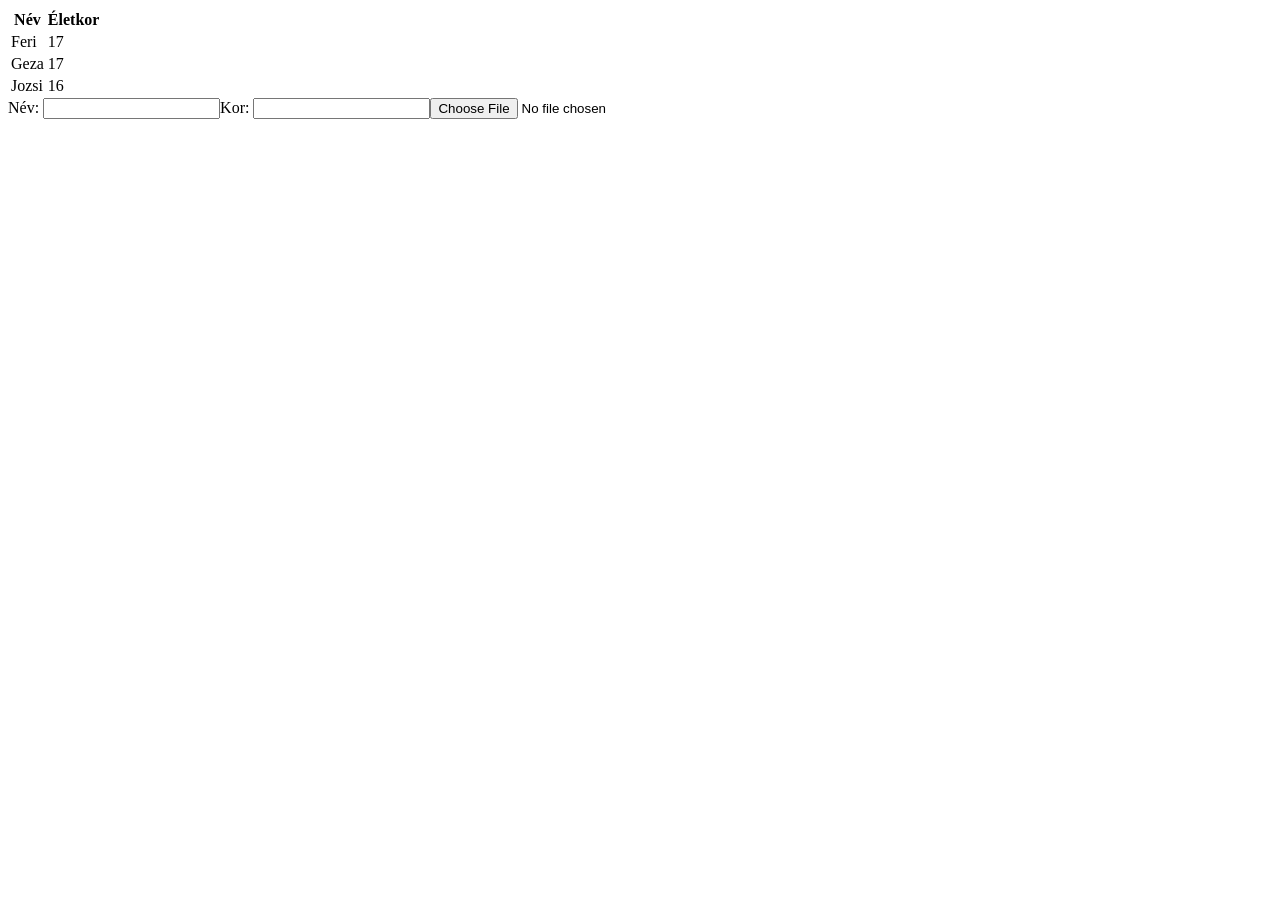
<file: datamanager/index.html>
<!DOCTYPE html>
<html lang="en">
<head>
    <meta charset="UTF-8">
    <meta name="viewport" content="width=device-width, initial-scale=1.0">
    <title>Document</title>
</head>
<body>
    
</body>
<script src="./main.js"></script>
<script src="./kitero.js"></script>

</html>
</file>
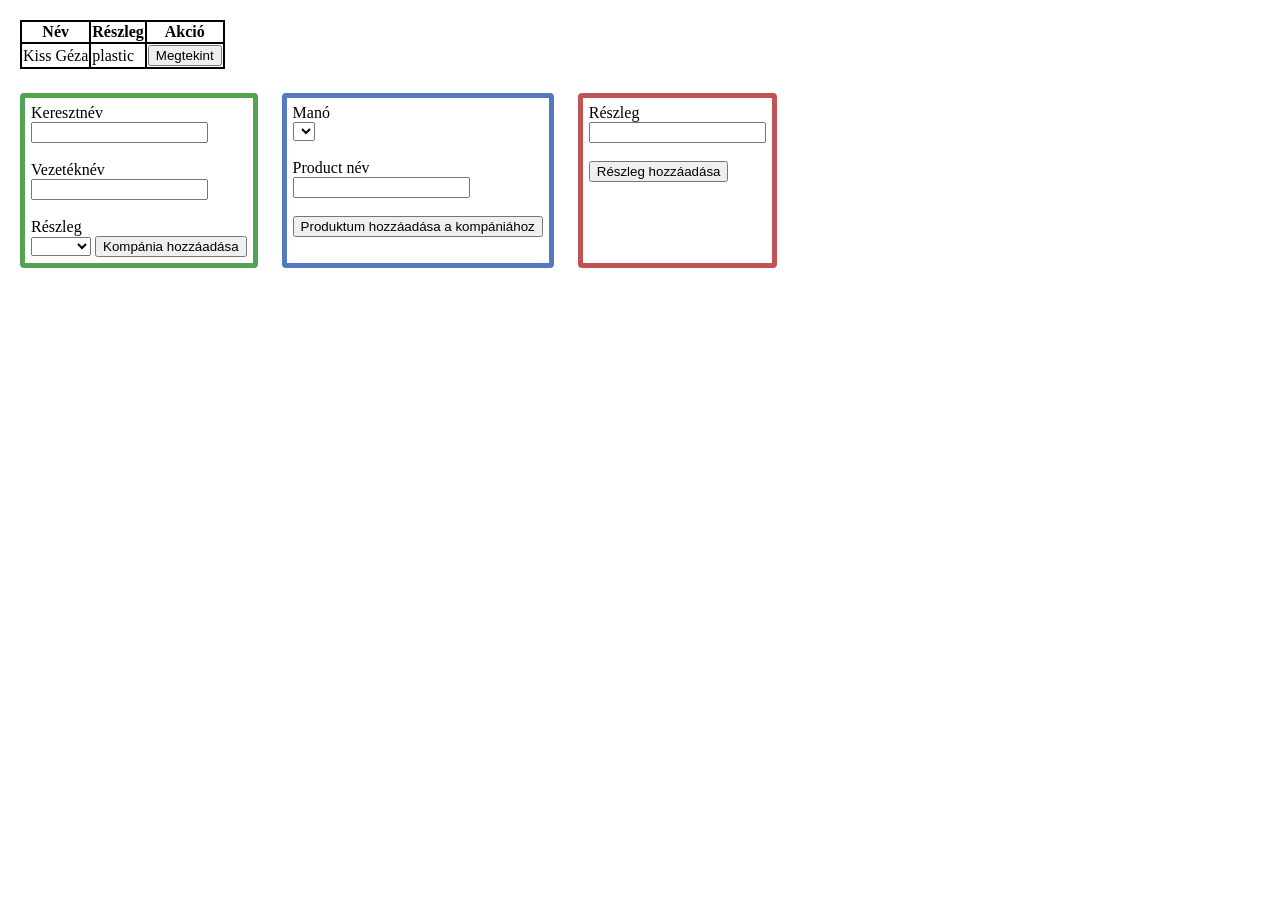
<file: santa/index.html>
<!DOCTYPE html>
<html lang="en">
<head>
    <meta charset="UTF-8">
    <meta name="viewport" content="width=device-width, initial-scale=1.0">
    <title>Santa factory</title>
    <style>
        table,tr,td,th{
            border: 2px solid black;
            border-collapse: collapse;
        }

        #products{
            display: none;
        }
        #companion_name{
            display: none;
        }

        #companion{
            width: fit-content;
            border: 5px solid rgb(84, 163, 84);
        }

        #product{
            width: fit-content;
            border: 5px solid rgb(84, 121, 190);
        }
        #area {
            width: fit-content;
            border: 5px solid rgb(190, 84, 84);
        }

        .row-container{
            display: flex;
        }

        .row-container > *{
            margin: 12px;
            padding: 6px;
            border-radius: 4px;
        }
    </style>
</head>
<body>
    <div class="row-container">
    <table id="companions">
        <thead>
            <tr>
                <th>Név</th>
                <th>Részleg</th>
                <th>Akció</th>
            </tr>
        </thead>
        <tbody></tbody>
    </table>
    <h2 id="companion_name"></h2>
    <table id="products">
        <thead>
            <tr>
                <th>Termék Neve</th>
            </tr>
        </thead>
        <tbody></tbody>
    </table>
</div>
    <div class="row-container">
        <form id="companion">
            <label for="cfirstname">Keresztnév</label><br>
            <input id="cfirstname" name="cfirstname"><br><br>
    
            <label for="clastname">Vezetéknév</label><br>
            <input id="clastname" name="clastname"><br><br>
    
            <label for="area_class">Részleg</label><br>
            <select id="area_class" name="area_class">
                <option></option>
            </select>

            <button>Kompánia hozzáadása</button>
        </form>
        <form id="product">
            <label for="companionlist">Manó</label><br>
            <select id="companionlist">
                <option></option>
            </select>
            <br><br>
    
            <label for="productname">Product név</label><br>
            <input id="productname" name="productname"><br><br>
            <button>Produktum hozzáadása a kompániához</button>
        </form>
        <form id="area">
            <label for="areaName">Részleg</label><br>
            <input id="areaName" name="areaName"><br><br>
            <button>Részleg hozzáadása</button>
        </form>
    </div>
    
    <script src="functions.js"></script>
    <script src="classes.js"></script>
    <script src="main.js"></script>
</body>
</html>
</file>
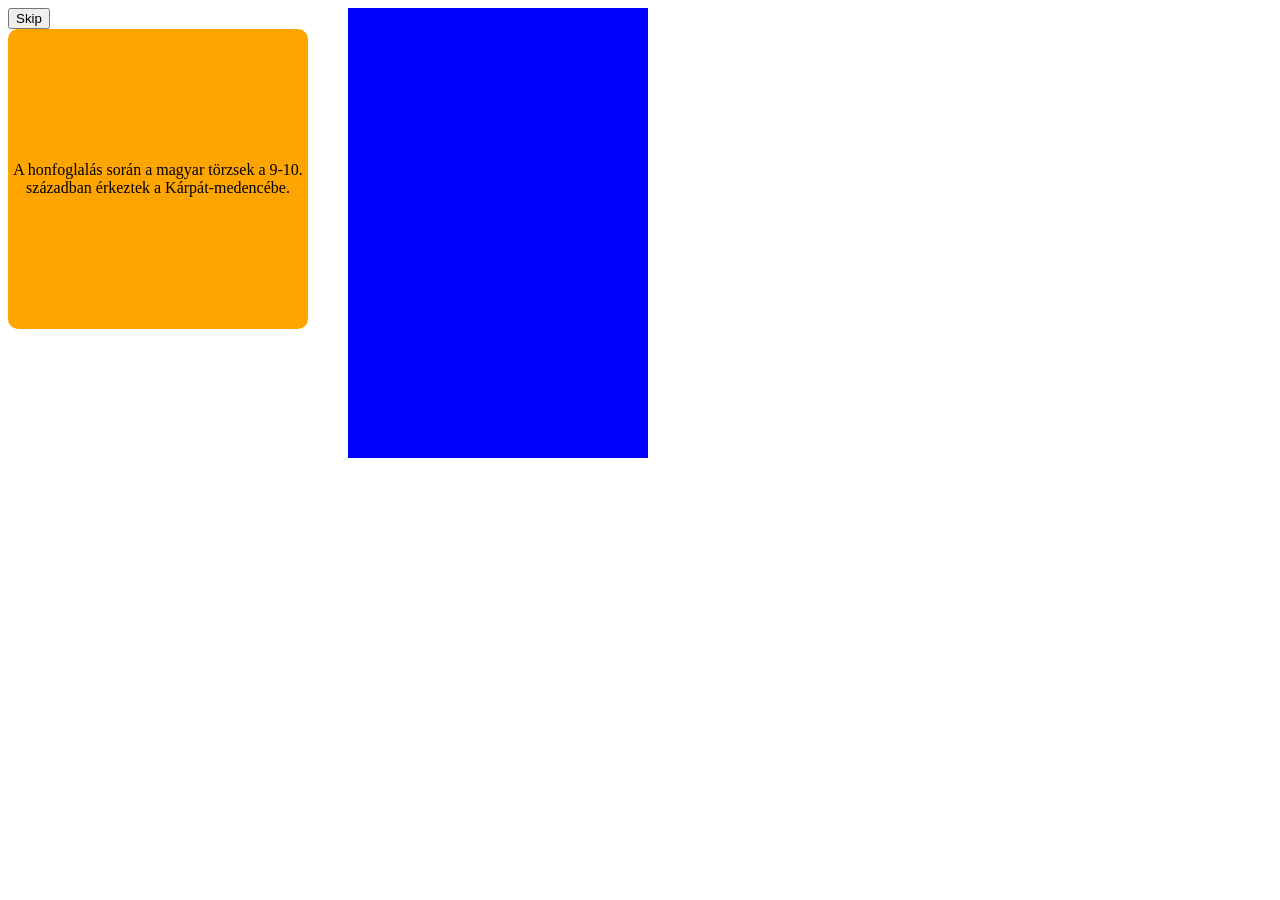
<file: selector/index.html>
<!DOCTYPE html>
<html lang="hu">
<head>
    <link rel="stylesheet" href="style.css">
    <meta charset="UTF-8">
    <meta http-equiv="X-UA-Compatible" content="IE=edge">
    <meta name="viewport" content="width=device-width, initial-scale=1.0">
    <title>Document</title>
</head>
<body>
<script src="card.js"></script>
<script src="manager.js"></script>
<script src="area.js"></script>
<script src="main.js"></script>
</body>
</html>
</file>
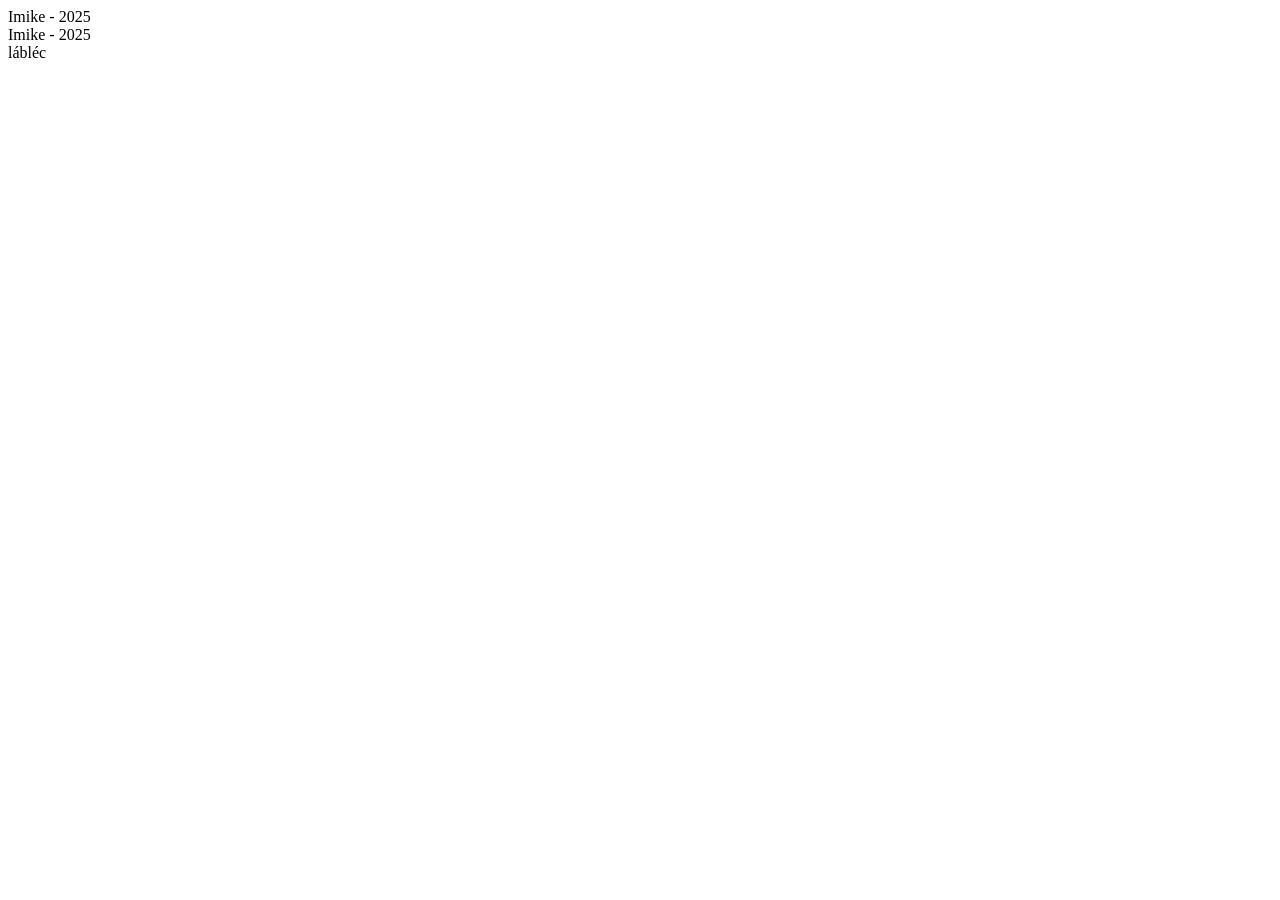
<file: Utolso dolog/index.html>
<!DOCTYPE html>
<html lang="en">
<head>
    <meta charset="UTF-8">
    <meta name="viewport" content="width=device-width, initial-scale=1.0">
    <title>Document</title>
</head>
<body>
    

    <script src="kitero.js"></script>

    
</body>

</html>
</file>
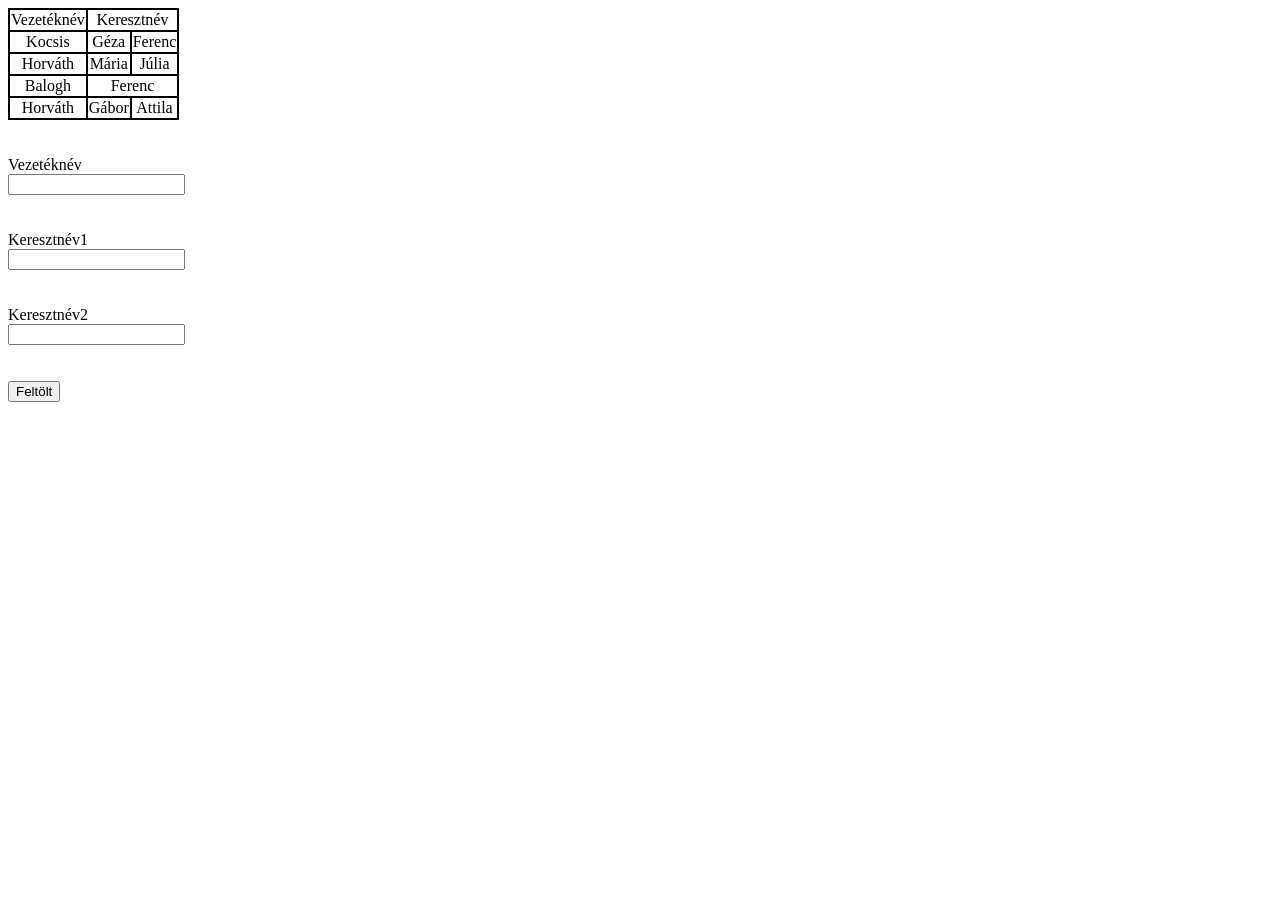
<file: table/table.html>
<!DOCTYPE html>
<html lang="en">
<head>
    <meta charset="UTF-8">
    <meta name="viewport" content="width=device-width, initial-scale=1.0">
    <title>Document</title>
    <link rel="stylesheet" href="style.css">
</head>
<body>
    <table>
        <thead>
            <tr>
                <td>Vezetéknév</td>
                <td colspan="2">Keresztnév</td>
            </tr>
        </thead>
        <tbody id="tbodyId">
        </tbody>
    </table>
    <br>
    <br>
    <form id="form" action="/">

        <div class="field">

            <label for="lastname">Vezetéknév</label><br>

            <input name="lastname" id="lastname"><br>

            <div class="error"></div>

        </div>
        <br><br>
        <div class="field">

            <label for="firstname1">Keresztnév1</label><br>

            <input name="firstname1" id="firstname1"><br>

            <div class="error"></div>

        </div>
        <br><br>
        <div class="field">

            <label for="firstname2">Keresztnév2</label><br>

            <input name="firstname2" id="firstname2"><br>

            <div class="error"></div>

        </div>
        <br><br>

        <button>Feltölt</button>

    </form>
    <script src="scripts.js"></script>
</body>
</html>
</file>
<file: selector/style.css>
.container{
    display: flex;
  }
  
  .largecard{
    background-color: orange;
    margin-right: 40px;
    align-content: center;
    text-align: center;
    border-radius: 10px;
    width: 300px;
    height: 300px;
  }
  
  .card{
    background-color: orange;
    align-content: center;
    text-align: center;
    border-radius: 10px;
    width: 50px;
    height: 50px;
    flex: 0 0 30%;
    box-sizing:border-box;
    overflow:hidden;
  }
  
  .solution{
    width: 300px;
    height: 50vh;
    background-color: blue;
    display: flex;
    flex-direction: row;
    flex-wrap: wrap;
  }
</file>
<file: table/style.css>
table, tr, td {
    border: 2px, solid black;
    border-collapse: collapse;
}

td{
    text-align: center;
}
</file>
